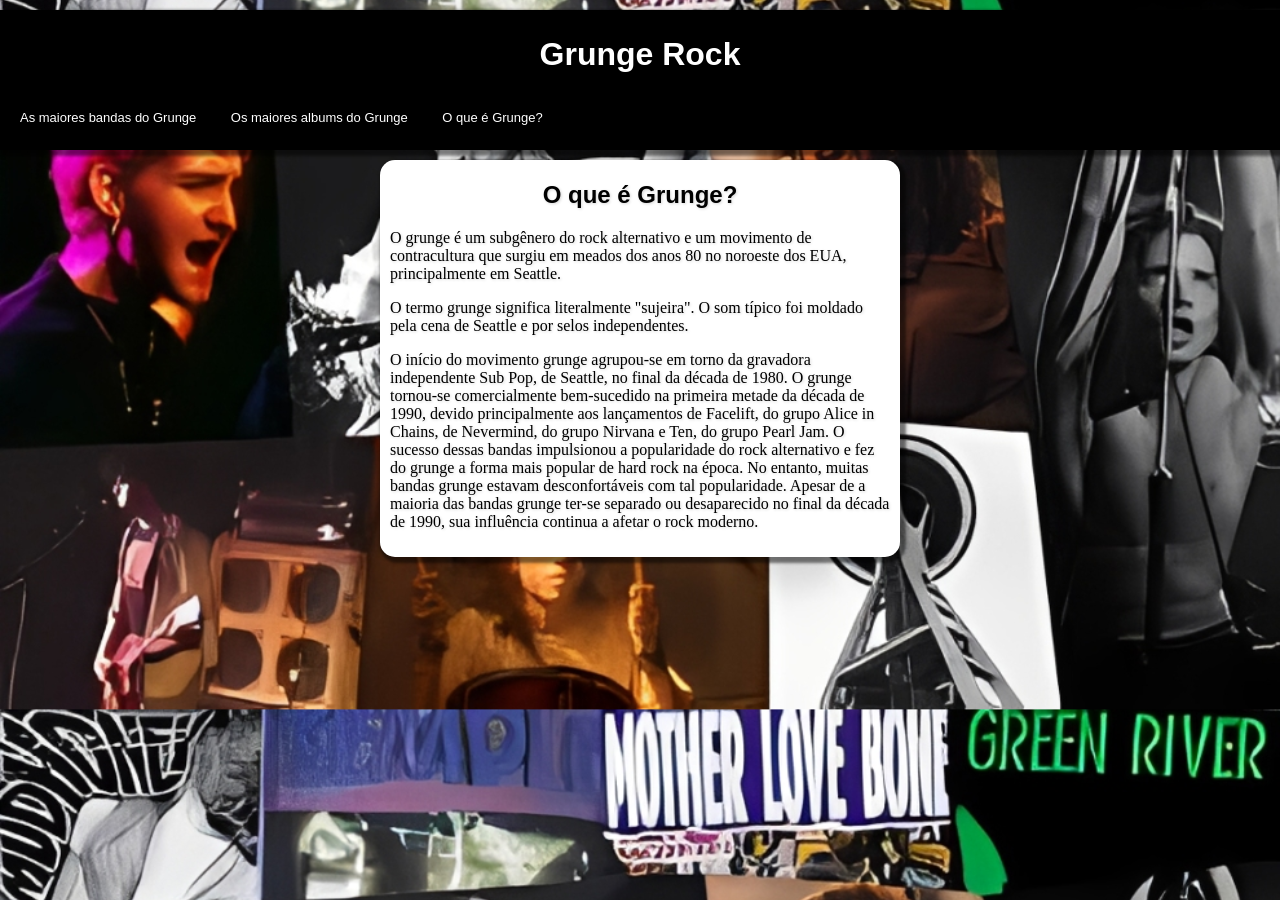
<file: index.html>
<!DOCTYPE html>
<html lang="pt-br">
<head>
    <meta charset="UTF-8">
    <meta name="viewport" content="width=device-width, initial-scale=1.0">
    <title>Grunge</title>
    <link rel="shortcut icon" href="imagens/favicon.png" type="image/x-icon">
    <link rel="stylesheet" href="style.css">
</head>
<body id="oqeg">
    <header>
        <h1 id="Titulo">Grunge Rock</h1>
        <nav>
            <a href="pag002.html" class="nav">As maiores bandas do Grunge</a>
            <a href="pag003.html" class="nav">Os maiores albums do Grunge</a>
            <a href="index.html" class="nav">O que é Grunge?</a>
        </nav>
    </header>
    <main>
        <h2>O que é Grunge?</h2>
        <p> O grunge é um subgênero do rock alternativo e um movimento de contracultura que surgiu em meados dos anos 80 no noroeste dos EUA, principalmente em Seattle.</p>
        <p> O termo grunge significa literalmente "sujeira". O som típico foi moldado pela cena de Seattle e por selos independentes.</p>
        <p>O início do movimento grunge agrupou-se em torno da gravadora independente Sub Pop, de Seattle, no final da década de 1980. O grunge tornou-se comercialmente bem-sucedido na primeira metade da década de 1990, devido principalmente aos lançamentos de Facelift, do grupo Alice in Chains, de Nevermind, do grupo Nirvana e Ten, do grupo Pearl Jam. O sucesso dessas bandas impulsionou a popularidade do rock alternativo e fez do grunge a forma mais popular de hard rock na época. No entanto, muitas bandas grunge estavam desconfortáveis com tal popularidade. Apesar de a maioria das bandas grunge ter-se separado ou desaparecido no final da década de 1990, sua influência continua a afetar o rock moderno.</p>
    </main>
</body>
</html>
</file>
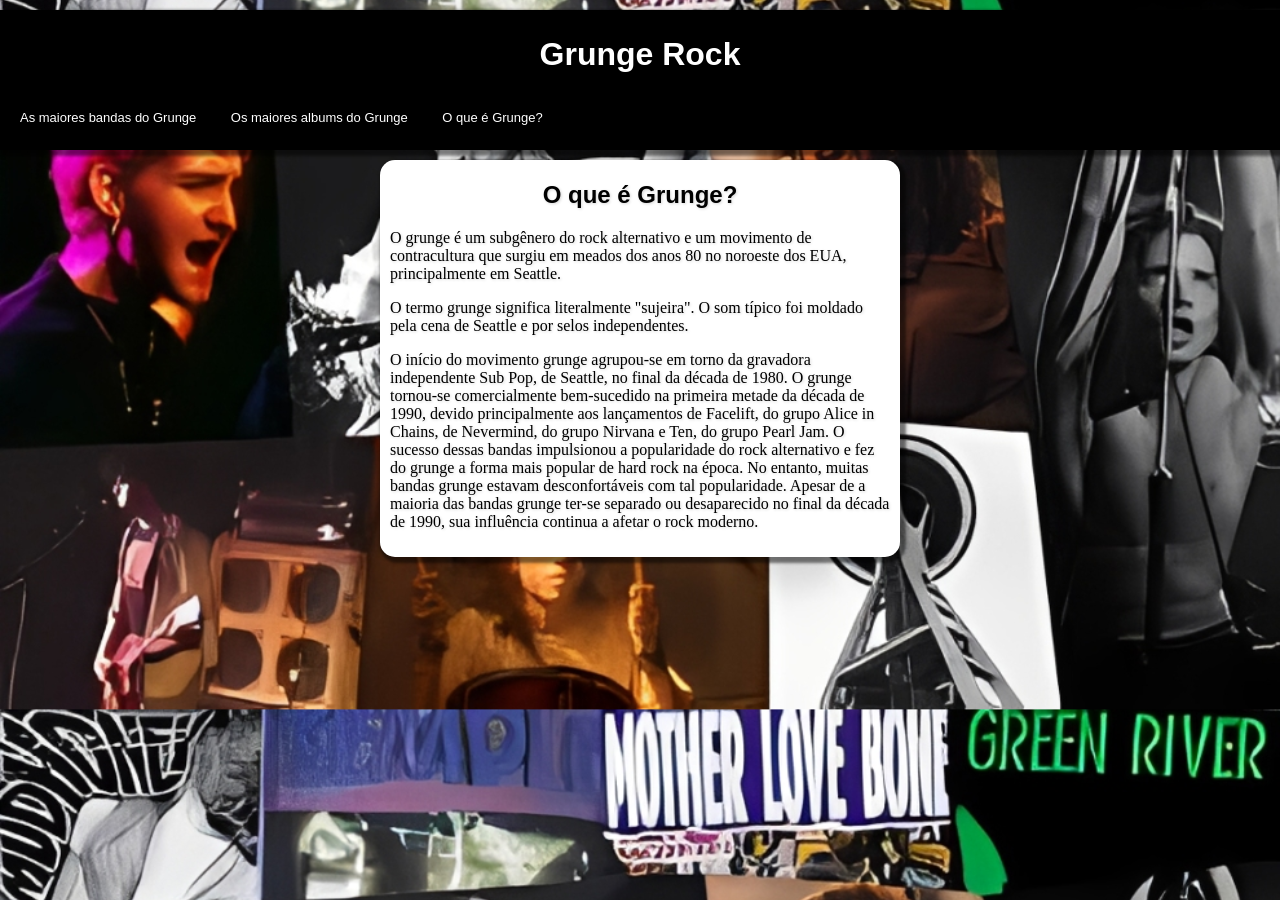
<file: pag001.html>
<!DOCTYPE html>
<html lang="pt-br">
<head>
    <meta charset="UTF-8">
    <meta name="viewport" content="width=device-width, initial-scale=1.0">
    <title>Grunge</title>
    <link rel="shortcut icon" href="imagens/favicon.png" type="image/x-icon">
    <link rel="stylesheet" href="style.css">
</head>
<body id="oqeg">
    <header>
        <h1 id="Titulo">Grunge Rock</h1>
        <nav>
            <a href="pag002.html" class="nav">As maiores bandas do Grunge</a>
            <a href="pag003.html" class="nav">Os maiores albums do Grunge</a>
            <a href="pag001.html" class="nav">O que é Grunge?</a>
        </nav>
    </header>
    <main>
        <h2>O que é Grunge?</h2>
        <p> O grunge é um subgênero do rock alternativo e um movimento de contracultura que surgiu em meados dos anos 80 no noroeste dos EUA, principalmente em Seattle.</p>
        <p> O termo grunge significa literalmente "sujeira". O som típico foi moldado pela cena de Seattle e por selos independentes.</p>
        <p>O início do movimento grunge agrupou-se em torno da gravadora independente Sub Pop, de Seattle, no final da década de 1980. O grunge tornou-se comercialmente bem-sucedido na primeira metade da década de 1990, devido principalmente aos lançamentos de Facelift, do grupo Alice in Chains, de Nevermind, do grupo Nirvana e Ten, do grupo Pearl Jam. O sucesso dessas bandas impulsionou a popularidade do rock alternativo e fez do grunge a forma mais popular de hard rock na época. No entanto, muitas bandas grunge estavam desconfortáveis com tal popularidade. Apesar de a maioria das bandas grunge ter-se separado ou desaparecido no final da década de 1990, sua influência continua a afetar o rock moderno.</p>
    </main>
</body>
</html>
</file>
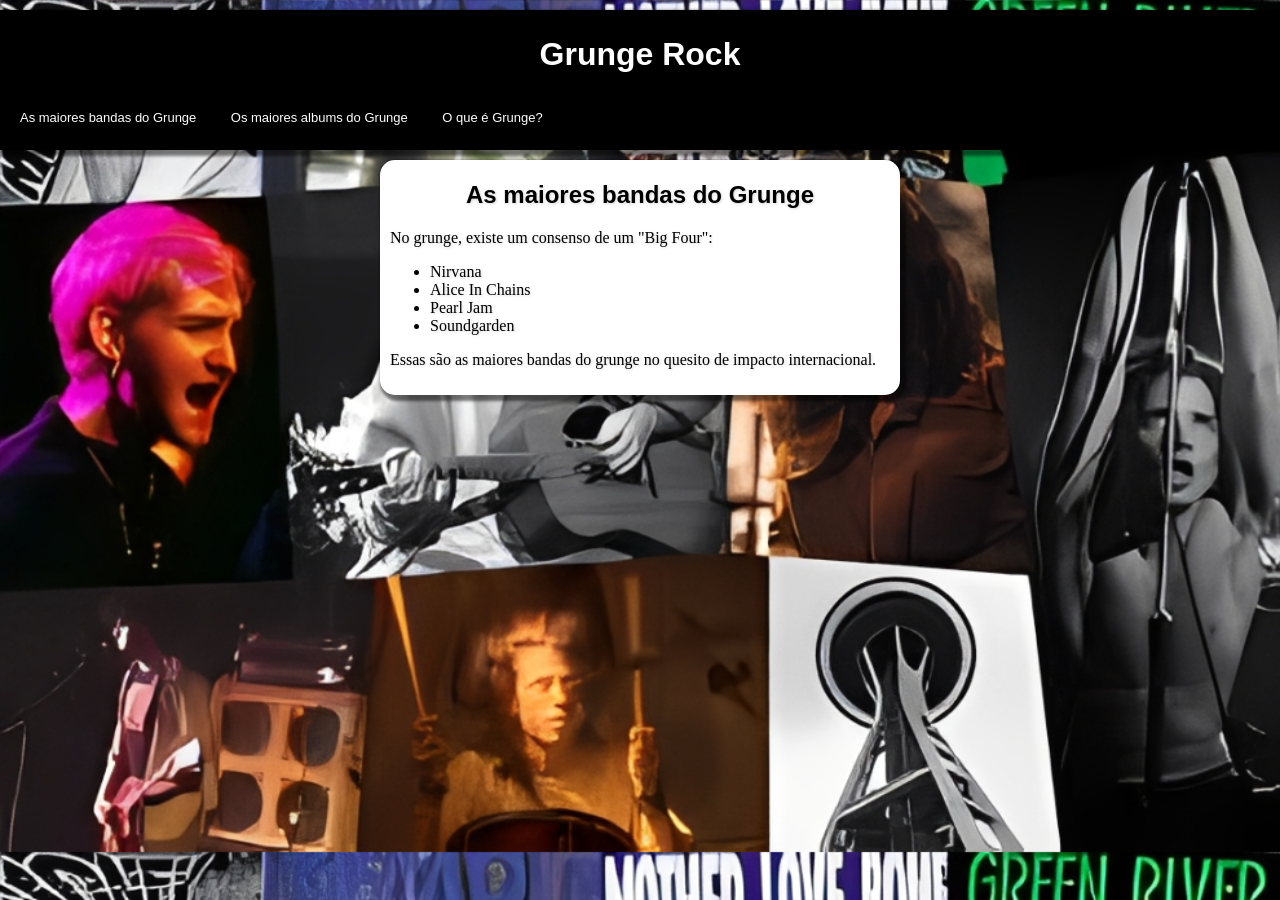
<file: pag002.html>
<!DOCTYPE html>
<html lang="pt-br">
<head>
    <meta charset="UTF-8">
    <meta name="viewport" content="width=device-width, initial-scale=1.0">
    <title>Grunge</title>
    <link rel="shortcut icon" href="imagens/favicon.png" type="image/x-icon">
    <link rel="stylesheet" href="style.css">
</head>
<body id="ambg">
    <header>
        <h1 id="Titulo">Grunge Rock</h1>
        <nav>
            <a href="pag002.html" class="nav">As maiores bandas do Grunge</a>
            <a href="pag003.html" class="nav">Os maiores albums do Grunge</a>
            <a href="index.html" class="nav">O que é Grunge?</a>
        </nav>
    </header>
    <main>
        <h2>As maiores bandas do Grunge</h2>
        <p>No grunge, existe um consenso de um "Big Four":</p>
        <ul>
            <li>
                <a href="" class="externo">Nirvana</a>
            </li>
            <li>
                <a href="" class="externo">Alice In Chains</a>
            </li>
            <li>
                <a href="" class="externo">Pearl Jam</a>
            </li>
            <li>
                <a href="" class="externo">Soundgarden</a>
            </li>
        </ul>
        <p>Essas são as maiores bandas do grunge no quesito de impacto internacional.</p>
    </main>
</body>
</html>
</file>
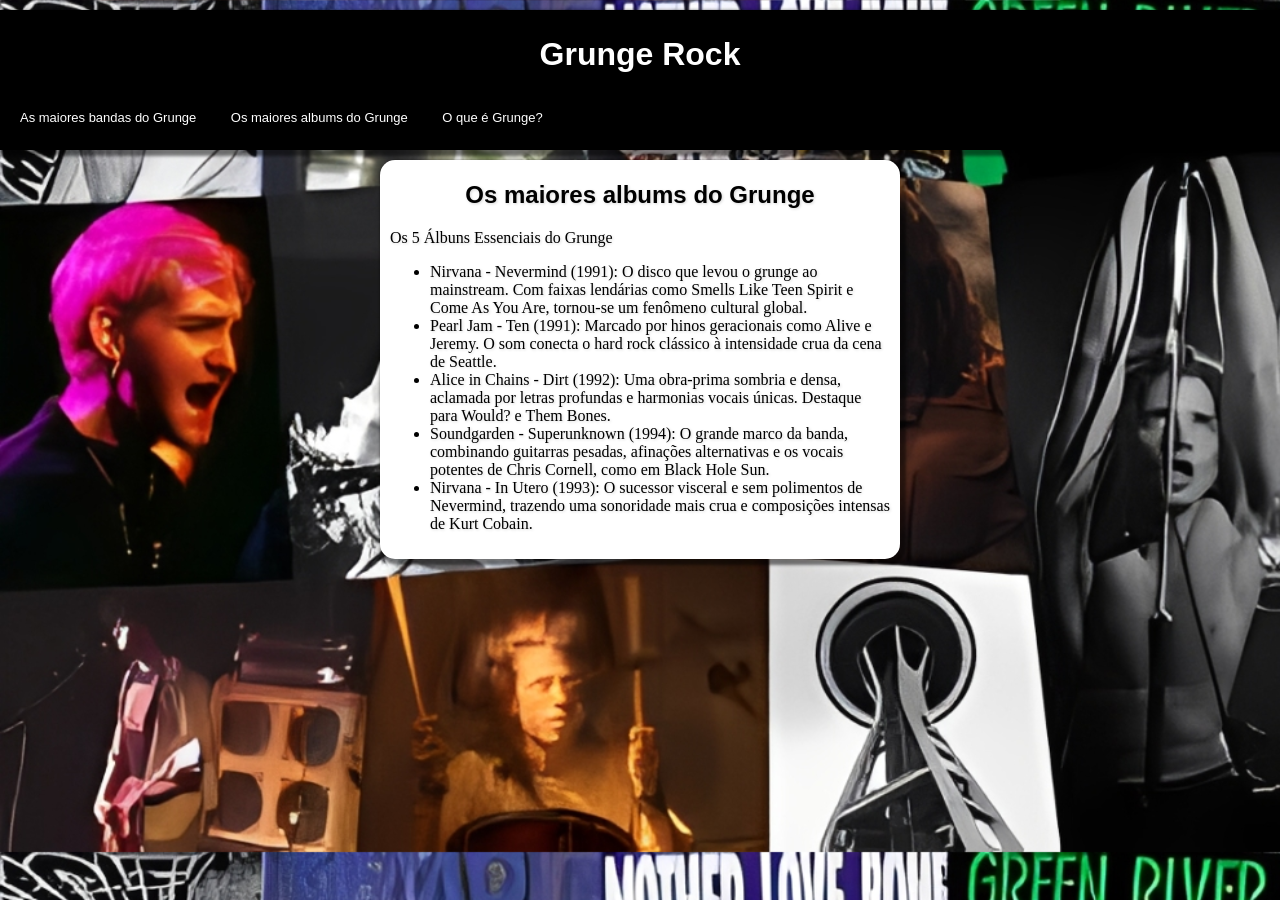
<file: pag003.html>
<!DOCTYPE html>
<html lang="pt-br">
<head>
    <meta charset="UTF-8">
    <meta name="viewport" content="width=device-width, initial-scale=1.0">
    <title>Grunge</title>
    <link rel="shortcut icon" href="imagens/favicon.png" type="image/x-icon">
    <link rel="stylesheet" href="style.css">
</head>
<body id="ambg">
    <header>
        <h1 id="Titulo">Grunge Rock</h1>
        <nav>
            <a href="pag002.html" class="nav">As maiores bandas do Grunge</a>
            <a href="pag003.html" class="nav">Os maiores albums do Grunge</a>
            <a href="index.html" class="nav">O que é Grunge?</a>
        </nav>
    </header>
    <main>
        <h2>Os maiores albums do Grunge</h2>
        <p>Os 5 Álbuns Essenciais do Grunge</p>
        <ul>
        <li>
            Nirvana - Nevermind (1991): O disco que levou o grunge ao mainstream. Com faixas lendárias como Smells Like Teen Spirit e Come As You Are, tornou-se um fenômeno cultural global.
        </li>
        <li>
            Pearl Jam - Ten (1991): Marcado por hinos geracionais como Alive e Jeremy. O som conecta o hard rock clássico à intensidade crua da cena de Seattle.
        </li>
        <li>
            Alice in Chains - Dirt (1992): Uma obra-prima sombria e densa, aclamada por letras profundas e harmonias vocais únicas. Destaque para Would? e Them Bones.
        </li>
        <li>
            Soundgarden - Superunknown (1994): O grande marco da banda, combinando guitarras pesadas, afinações alternativas e os vocais potentes de Chris Cornell, como em Black Hole Sun.
        </li>
        <li>
            Nirvana - In Utero (1993): O sucessor visceral e sem polimentos de Nevermind, trazendo uma sonoridade mais crua e composições intensas de Kurt Cobain.
        </li>
        </ul>
    </main>
</body>
</html>
</file>
<file: style.css>
@charset "UTF-8";

body#oqeg {
    background-image: url(imagens/grungewpp.jpg);
    background-repeat: repeat-y;
    background-position: center center;
    background-size: cover;
    background-color: black;
    padding: 0px;
    margin: 10px 0px;
}

body#ambg {
    background-image: url(imagens/grungewpp.jpg);
    background-repeat: repeat-y;
    background-position: center top;
    background-size: cover;
    background-color: black;
    padding: 0px;
    margin: 10px 0px;
}

main {
    background-color: white;
    margin: auto;
    margin-top: 10px;
    padding: 10px;
    padding-top: 1px;
    border-radius: 15px;
    box-shadow: 3px 3px 3px 3px rgba(0, 0, 0, 0.507);
    text-shadow: 1px 1px 3px rgba(0, 0, 0, 0.164);
    max-width: 500px;
    font-weight: light;
}

main > h2 {
    font-family: Arial, Helvetica, sans-serif;
    text-align: center;
}

header {
    background-color: black;
    padding: 5px;
    font-family: Arial, Helvetica, sans-serif;
    padding-bottom: 10px;
    margin: 0px;
    box-shadow: 3px 3px 3px 3px rgba(0, 0, 0, 0.507);
}

h1#Titulo {
    color: white;
    text-align: center;
}

a.nav {
    color: white;
    display: inline-block;
    margin: 5px;
    text-decoration: none;
    padding: 10px;
    border-radius: 5px;
    font-size: 13px;
    transition-duration: 1s;
}

a.nav:hover {
    text-decoration: underline solid;
    color: black;
    background: rgb(255, 255, 255);
}

a.externo {
    text-decoration: none;
    color: black  
}

a.externo:hover {
    text-decoration: underline;
}
</file>
